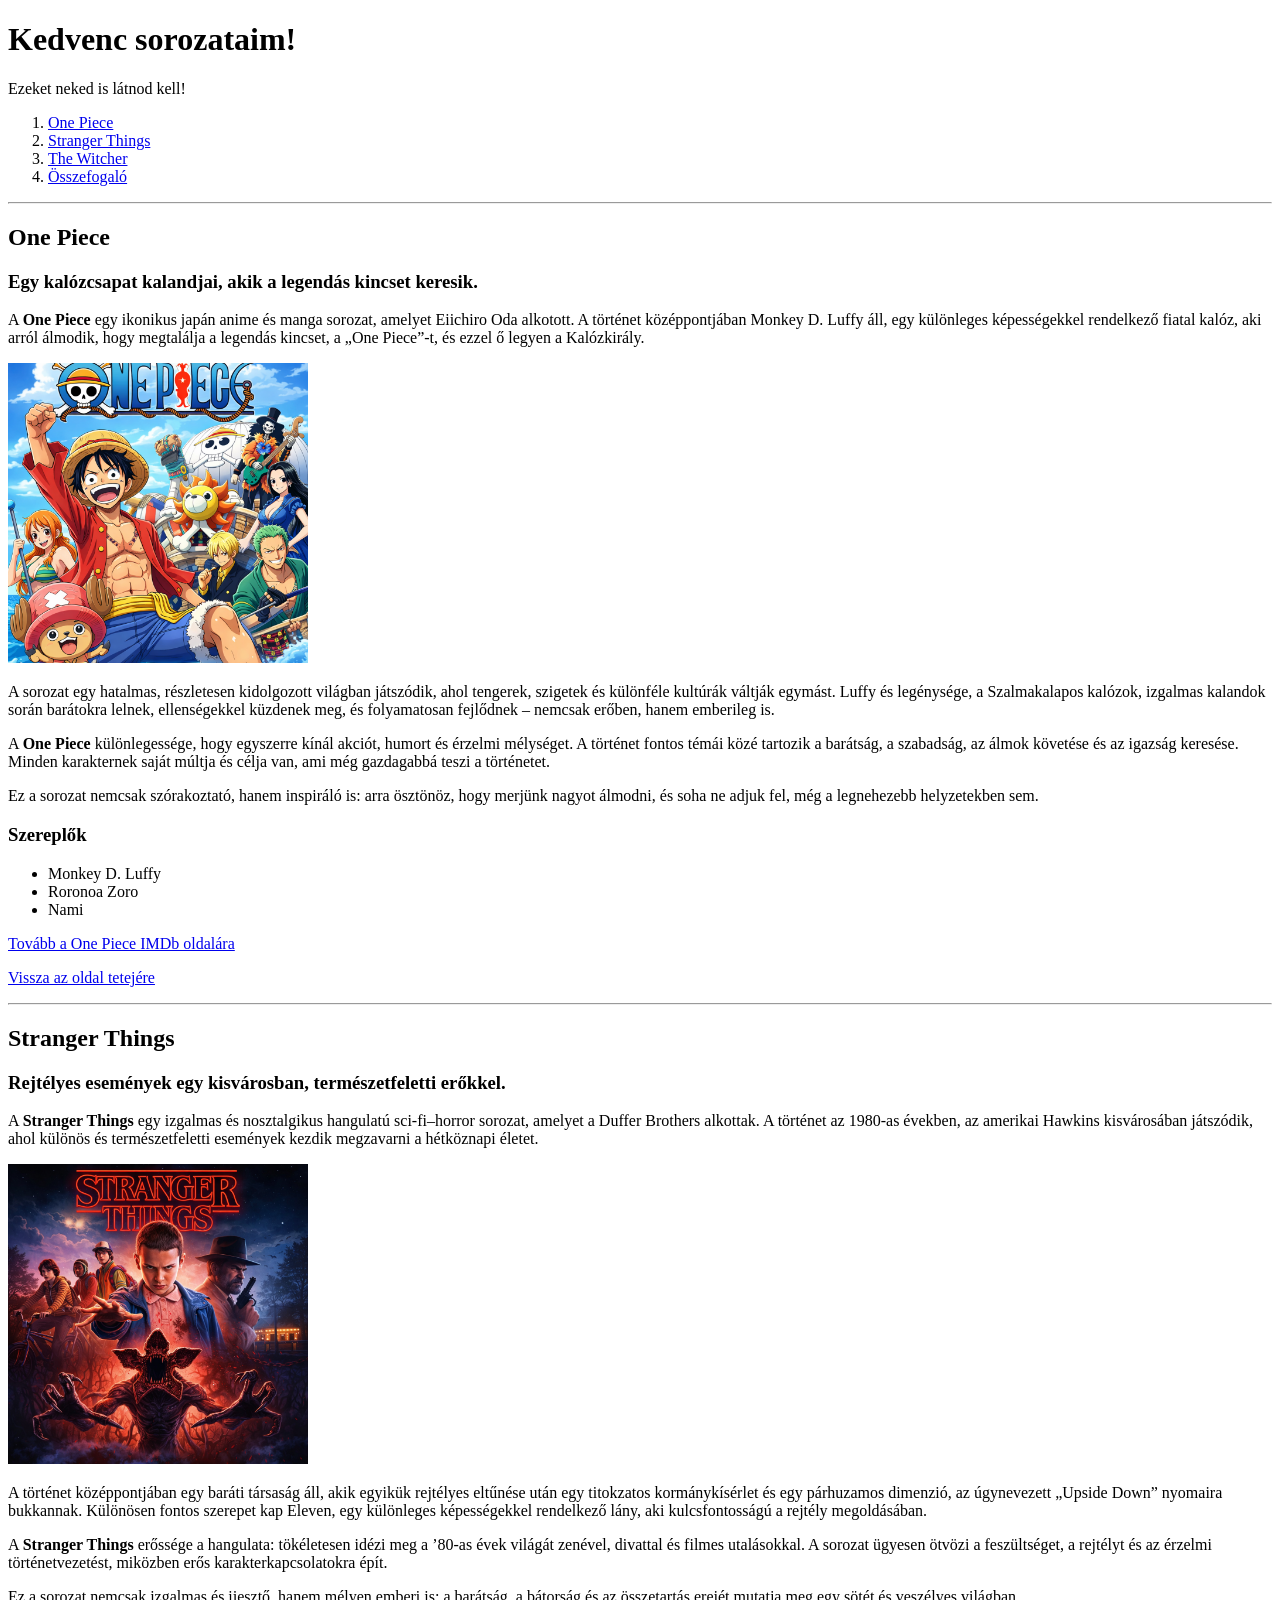
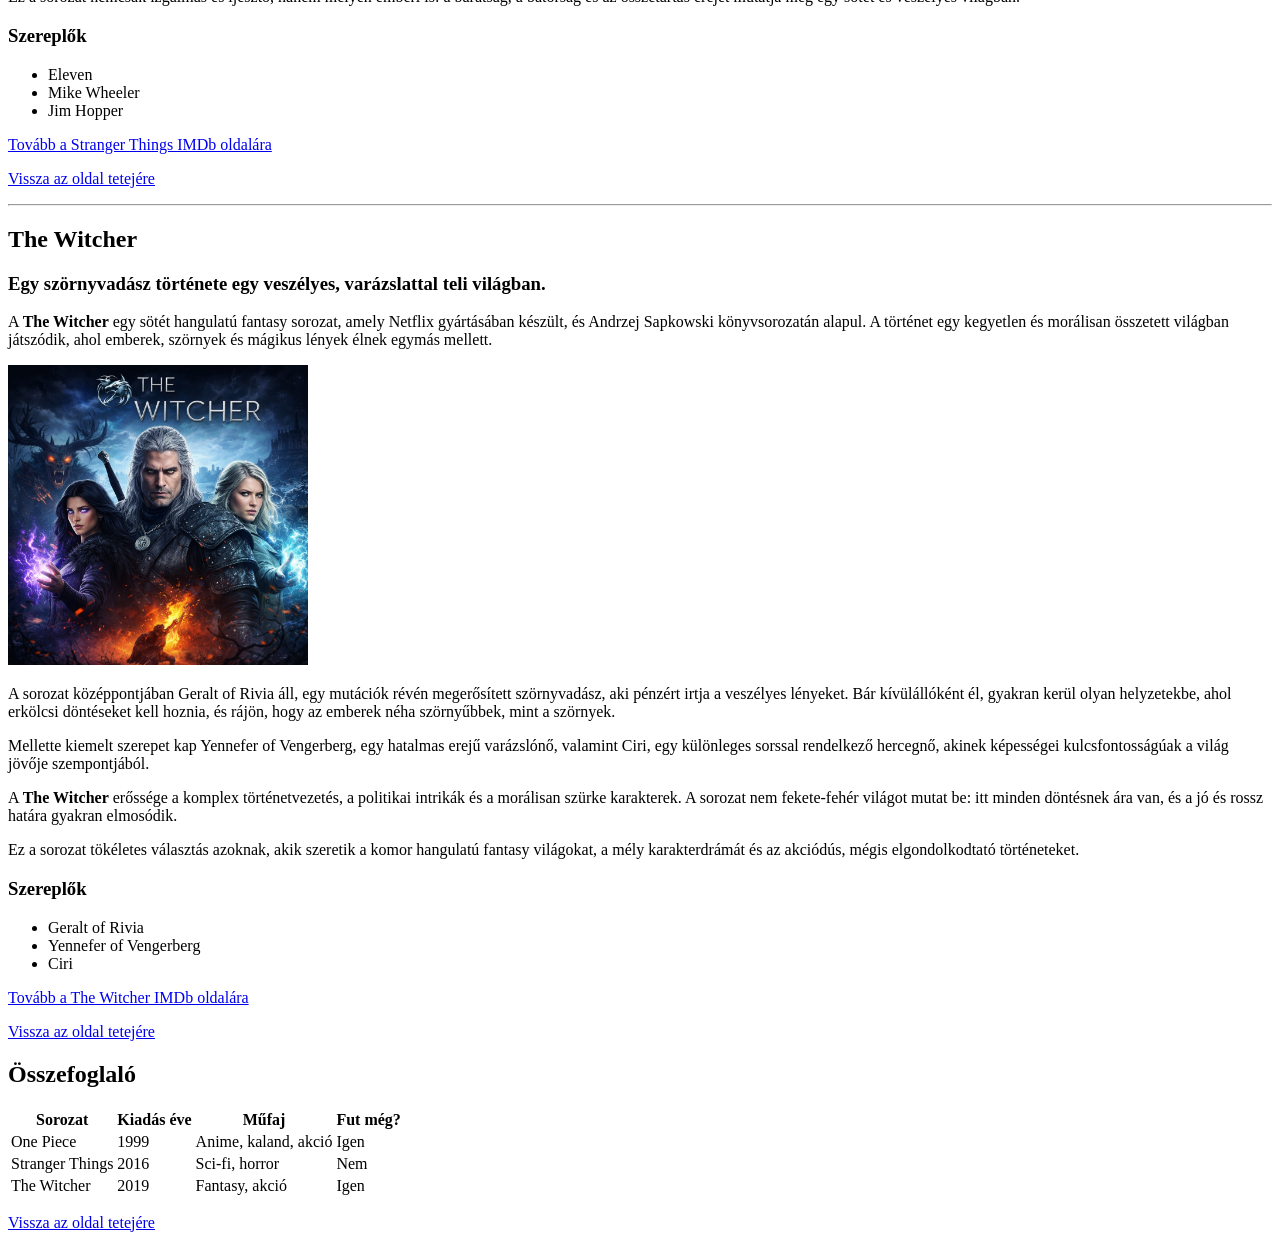
<file: index.html>
<!DOCTYPE html>
<!-- Kocsis Tamás-->
<html lang=hu>
<head>
	<meta charset=utf-8>
	<title>Szuper sorozatok!</title>
</head>
<body>
<h1 id="top">Kedvenc sorozataim!</h1>
<p>Ezeket neked is látnod kell!</p>

<ol>
	<li><a href="index.html#onePiece" target="_self"> One Piece </a></li>
	<li><a href="index.html#strangerThings" target="_self"> Stranger Things </a></li>	
	<li><a href="index.html#theWitcher" target="_self"> The Witcher </a></li>
	<li><a href="index.html#sum" target="_self"> Összefogaló </a></li>
</ol>
<hr>
<h2 id="onePiece">One Piece</h2>
<h3>Egy kalózcsapat kalandjai, akik a legendás kincset keresik.</h3>
<p>A <strong>One Piece</strong> egy ikonikus japán anime és manga sorozat, amelyet Eiichiro Oda alkotott. A történet középpontjában Monkey D. Luffy áll, egy különleges képességekkel rendelkező fiatal kalóz, aki arról álmodik, hogy megtalálja a legendás kincset, a „One Piece”-t, és ezzel ő legyen a Kalózkirály.
</p>
<img src="op.png" alt="One Piece szereplői" width="300" height="300">
<p>
A sorozat egy hatalmas, részletesen kidolgozott világban játszódik, ahol tengerek, szigetek és különféle kultúrák váltják egymást. Luffy és legénysége, a Szalmakalapos kalózok, izgalmas kalandok során barátokra lelnek, ellenségekkel küzdenek meg, és folyamatosan fejlődnek – nemcsak erőben, hanem emberileg is.
</p>
<p>
A <strong>One Piece</strong> különlegessége, hogy egyszerre kínál akciót, humort és érzelmi mélységet. A történet fontos témái közé tartozik a barátság, a szabadság, az álmok követése és az igazság keresése. Minden karakternek saját múltja és célja van, ami még gazdagabbá teszi a történetet.
</p>
<p>
Ez a sorozat nemcsak szórakoztató, hanem inspiráló is: arra ösztönöz, hogy merjünk nagyot álmodni, és soha ne adjuk fel, még a legnehezebb helyzetekben sem.
</p>
<h3>Szereplők</h3>
  <ul>
    <li>Monkey D. Luffy</li>
    <li>Roronoa Zoro</li>
    <li>Nami</li>
  </ul>
<p><a href="https://www.imdb.com/title/tt0388629/" target="_blank"> Tovább a One Piece IMDb oldalára </a></p>
<p><a href="index.html#top" target="_self"> Vissza az oldal tetejére </a></p>

<hr>

<h2 id="strangerThings">Stranger Things</h2>
<h3>Rejtélyes események egy kisvárosban, természetfeletti erőkkel.</h3>
<p>A <strong>Stranger Things</strong> egy izgalmas és nosztalgikus hangulatú sci-fi–horror sorozat, amelyet a Duffer Brothers alkottak. A történet az 1980-as években, az amerikai Hawkins kisvárosában játszódik, ahol különös és természetfeletti események kezdik megzavarni a hétköznapi életet.
</p>
<img src="st.png" alt="Stranger Things plakát" width="300" height="300">
<p>
A történet középpontjában egy baráti társaság áll, akik egyikük rejtélyes eltűnése után egy titokzatos kormánykísérlet és egy párhuzamos dimenzió, az úgynevezett „Upside Down” nyomaira bukkannak. Különösen fontos szerepet kap Eleven, egy különleges képességekkel rendelkező lány, aki kulcsfontosságú a rejtély megoldásában.
</p>
<p>
A <strong>Stranger Things</strong> erőssége a hangulata: tökéletesen idézi meg a ’80-as évek világát zenével, divattal és filmes utalásokkal. A sorozat ügyesen ötvözi a feszültséget, a rejtélyt és az érzelmi történetvezetést, miközben erős karakterkapcsolatokra épít.
</p>
<p>
Ez a sorozat nemcsak izgalmas és ijesztő, hanem mélyen emberi is: a barátság, a bátorság és az összetartás erejét mutatja meg egy sötét és veszélyes világban.</p>

  <h3>Szereplők</h3>
  <ul>
    <li>Eleven</li>
    <li>Mike Wheeler</li>
    <li>Jim Hopper</li>
  </ul>

<p><a href="https://www.imdb.com/title/tt4574334" target="_blank"> Tovább a Stranger Things IMDb oldalára </a></p>
<p><a href="index.html#top" target="_self"> Vissza az oldal tetejére </a></p>

<hr>

<h2 id="theWitcher">The Witcher</h2>
<h3>Egy szörnyvadász története egy veszélyes, varázslattal teli világban.</h3>
<p>A <strong>The Witcher</strong> egy sötét hangulatú fantasy sorozat, amely Netflix gyártásában készült, és Andrzej Sapkowski könyvsorozatán alapul. A történet egy kegyetlen és morálisan összetett világban játszódik, ahol emberek, szörnyek és mágikus lények élnek egymás mellett.
</p>
<img src="tw.png" alt="The Witcher szereplői" width="300" height="300">
<p>
A sorozat középpontjában Geralt of Rivia áll, egy mutációk révén megerősített szörnyvadász, aki pénzért irtja a veszélyes lényeket. Bár kívülállóként él, gyakran kerül olyan helyzetekbe, ahol erkölcsi döntéseket kell hoznia, és rájön, hogy az emberek néha szörnyűbbek, mint a szörnyek.
</p>
<p>
Mellette kiemelt szerepet kap Yennefer of Vengerberg, egy hatalmas erejű varázslónő, valamint Ciri, egy különleges sorssal rendelkező hercegnő, akinek képességei kulcsfontosságúak a világ jövője szempontjából.
</p>
<p>
A <strong>The Witcher</strong> erőssége a komplex történetvezetés, a politikai intrikák és a morálisan szürke karakterek. A sorozat nem fekete-fehér világot mutat be: itt minden döntésnek ára van, és a jó és rossz határa gyakran elmosódik.
</p>
<p>
Ez a sorozat tökéletes választás azoknak, akik szeretik a komor hangulatú fantasy világokat, a mély karakterdrámát és az akciódús, mégis elgondolkodtató történeteket.</p>
<h3>Szereplők</h3>
<ul>
    <li>Geralt of Rivia</li>
    <li>Yennefer of Vengerberg</li>
    <li>Ciri</li>
  </ul>

<p><a href="https://www.imdb.com/title/tt5180504/" target="_blank"> Tovább a The Witcher IMDb oldalára </a></p>
<p><a href="index.html#top" target="_self"> Vissza az oldal tetejére </a></p>

<h2 id="sum">Összefoglaló</h2>

   <table>
    <tr>
      <th>Sorozat</th>
      <th>Kiadás éve</th>
      <th>Műfaj</th>
      <th>Fut még?</th>
    </tr>

    <tr>
      <td>One Piece</td>
      <td>1999</td>
      <td>Anime, kaland, akció</td>
      <td>Igen</td>
    </tr>

    <tr>
      <td>Stranger Things</td>
      <td>2016</td>
      <td>Sci-fi, horror</td>
      <td>Nem</td>
    </tr>

    <tr>
      <td>The Witcher</td>
      <td>2019</td>
      <td>Fantasy, akció</td>
      <td>Igen</td>
    </tr>

  </table>
<p><a href="index.html#top" target="_self"> Vissza az oldal tetejére </a></p>
</body>
</html>
</file>
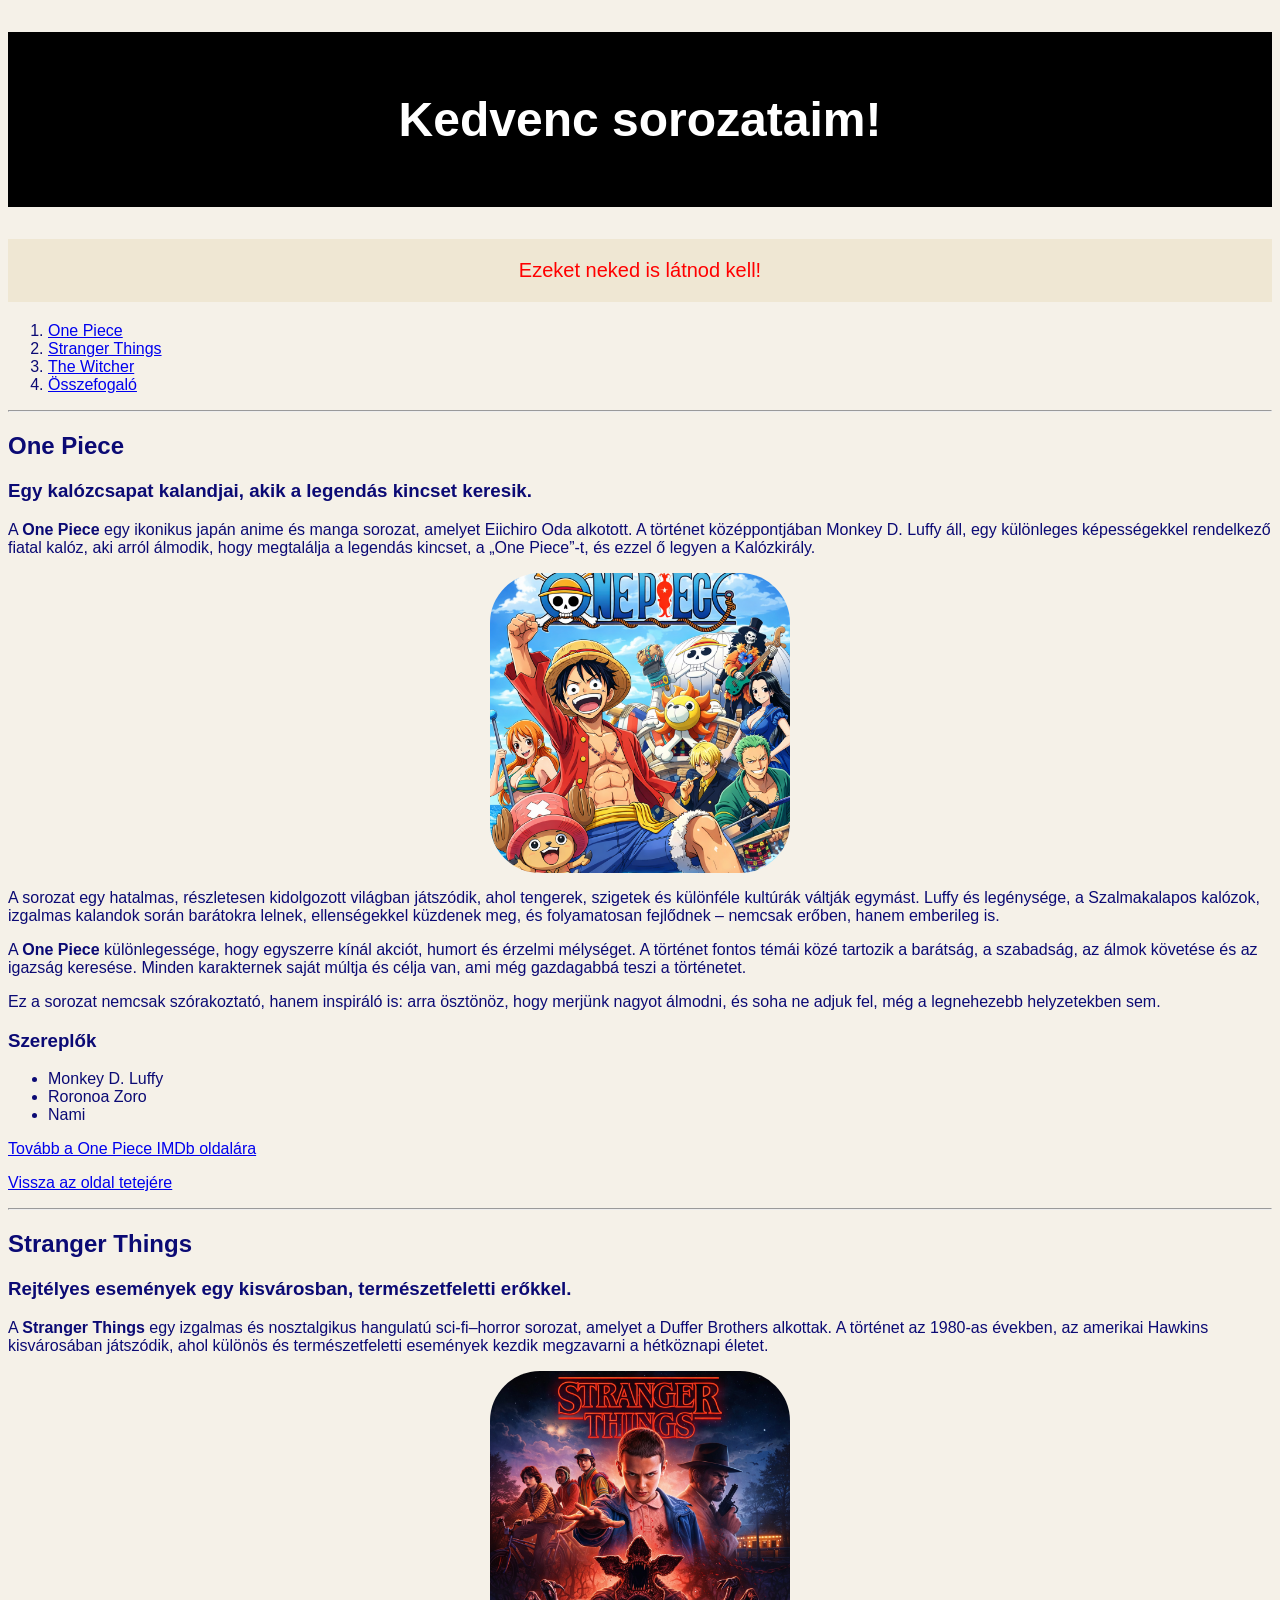
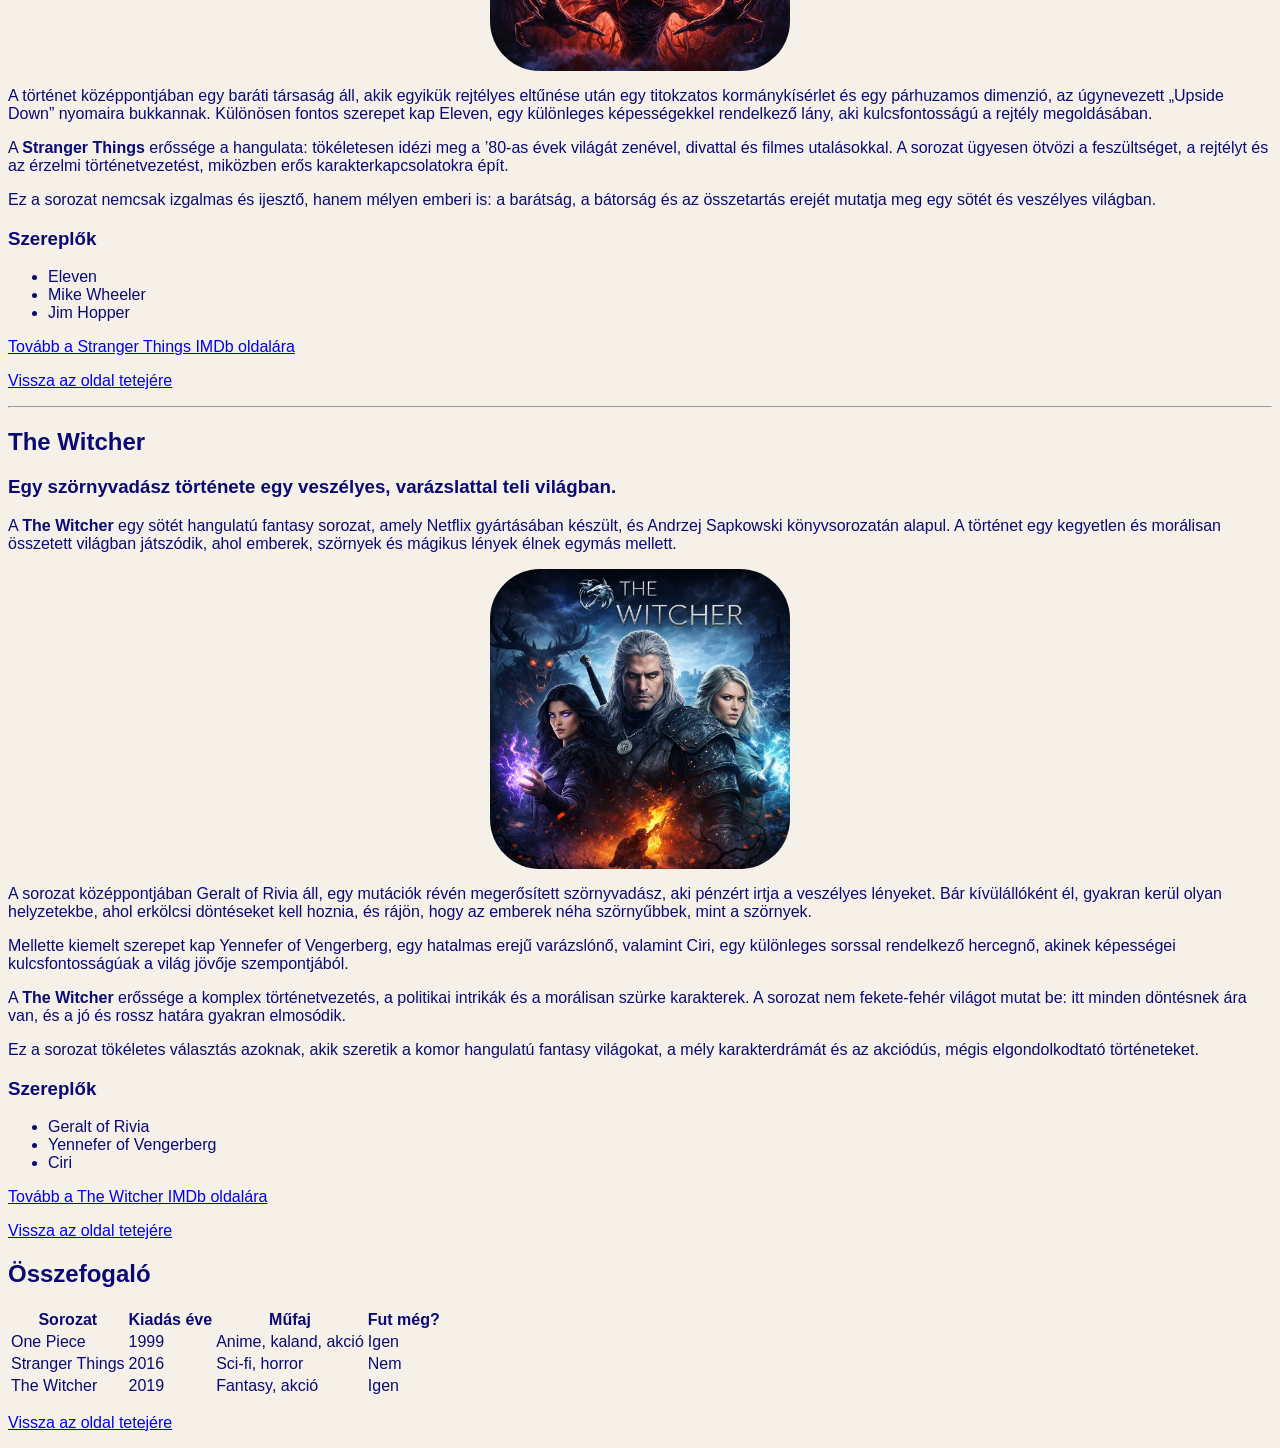
<file: 03/index.html>
<!DOCTYPE html>
<!-- Kocsis Tamás-->
<html lang=hu>
<head>
	<meta charset=utf-8>
	<title>Szuper sorozatok!</title>
	<link rel="stylesheet" href="style.css">
</head>
<body>
<h1 id="top">Kedvenc sorozataim!</h1>
<p class="intro">Ezeket neked is látnod kell!</p>

<ol class="menu">
	<li><a href="index.html#onePiece" target="_self"> One Piece </a></li>
	<li><a href="index.html#strangerThings" target="_self"> Stranger Things </a></li>	
	<li><a href="index.html#theWitcher" target="_self"> The Witcher </a></li>
	<li><a href="index.html#sum" target="_self"> Összefogaló </a></li>
</ol>
<hr>
<h2 id="onePiece">One Piece</h2>
<h3>Egy kalózcsapat kalandjai, akik a legendás kincset keresik.</h3>
<p>A <strong>One Piece</strong> egy ikonikus japán anime és manga sorozat, amelyet Eiichiro Oda alkotott. A történet középpontjában Monkey D. Luffy áll, egy különleges képességekkel rendelkező fiatal kalóz, aki arról álmodik, hogy megtalálja a legendás kincset, a „One Piece”-t, és ezzel ő legyen a Kalózkirály.
</p>
<img src="op.png" alt="One Piece szereplői" width="300" height="300">
<p>
A sorozat egy hatalmas, részletesen kidolgozott világban játszódik, ahol tengerek, szigetek és különféle kultúrák váltják egymást. Luffy és legénysége, a Szalmakalapos kalózok, izgalmas kalandok során barátokra lelnek, ellenségekkel küzdenek meg, és folyamatosan fejlődnek – nemcsak erőben, hanem emberileg is.
</p>
<p>
A <strong>One Piece</strong> különlegessége, hogy egyszerre kínál akciót, humort és érzelmi mélységet. A történet fontos témái közé tartozik a barátság, a szabadság, az álmok követése és az igazság keresése. Minden karakternek saját múltja és célja van, ami még gazdagabbá teszi a történetet.
</p>
<p>
Ez a sorozat nemcsak szórakoztató, hanem inspiráló is: arra ösztönöz, hogy merjünk nagyot álmodni, és soha ne adjuk fel, még a legnehezebb helyzetekben sem.
</p>
<h3>Szereplők</h3>
  <ul>
    <li>Monkey D. Luffy</li>
    <li>Roronoa Zoro</li>
    <li>Nami</li>
  </ul>
<p><a href="https://www.imdb.com/title/tt0388629/" target="_blank"> Tovább a One Piece IMDb oldalára </a></p>
<p><a href="index.html#top" target="_self"> Vissza az oldal tetejére </a></p>

<hr>

<h2 id="strangerThings">Stranger Things</h2>
<h3>Rejtélyes események egy kisvárosban, természetfeletti erőkkel.</h3>
<p>A <strong>Stranger Things</strong> egy izgalmas és nosztalgikus hangulatú sci-fi–horror sorozat, amelyet a Duffer Brothers alkottak. A történet az 1980-as években, az amerikai Hawkins kisvárosában játszódik, ahol különös és természetfeletti események kezdik megzavarni a hétköznapi életet.
</p>
<img src="st.png" alt="Stranger Things plakát" width="300" height="300">
<p>
A történet középpontjában egy baráti társaság áll, akik egyikük rejtélyes eltűnése után egy titokzatos kormánykísérlet és egy párhuzamos dimenzió, az úgynevezett „Upside Down” nyomaira bukkannak. Különösen fontos szerepet kap Eleven, egy különleges képességekkel rendelkező lány, aki kulcsfontosságú a rejtély megoldásában.
</p>
<p>
A <strong>Stranger Things</strong> erőssége a hangulata: tökéletesen idézi meg a ’80-as évek világát zenével, divattal és filmes utalásokkal. A sorozat ügyesen ötvözi a feszültséget, a rejtélyt és az érzelmi történetvezetést, miközben erős karakterkapcsolatokra épít.
</p>
<p>
Ez a sorozat nemcsak izgalmas és ijesztő, hanem mélyen emberi is: a barátság, a bátorság és az összetartás erejét mutatja meg egy sötét és veszélyes világban.</p>

  <h3>Szereplők</h3>
  <ul>
    <li>Eleven</li>
    <li>Mike Wheeler</li>
    <li>Jim Hopper</li>
  </ul>

<p><a href="https://www.imdb.com/title/tt4574334" target="_blank"> Tovább a Stranger Things IMDb oldalára </a></p>
<p><a href="index.html#top" target="_self"> Vissza az oldal tetejére </a></p>

<hr>

<h2 id="theWitcher">The Witcher</h2>
<h3>Egy szörnyvadász története egy veszélyes, varázslattal teli világban.</h3>
<p>A <strong>The Witcher</strong> egy sötét hangulatú fantasy sorozat, amely Netflix gyártásában készült, és Andrzej Sapkowski könyvsorozatán alapul. A történet egy kegyetlen és morálisan összetett világban játszódik, ahol emberek, szörnyek és mágikus lények élnek egymás mellett.
</p>
<img src="tw.png" alt="The Witcher szereplői" width="300" height="300">
<p>
A sorozat középpontjában Geralt of Rivia áll, egy mutációk révén megerősített szörnyvadász, aki pénzért irtja a veszélyes lényeket. Bár kívülállóként él, gyakran kerül olyan helyzetekbe, ahol erkölcsi döntéseket kell hoznia, és rájön, hogy az emberek néha szörnyűbbek, mint a szörnyek.
</p>
<p>
Mellette kiemelt szerepet kap Yennefer of Vengerberg, egy hatalmas erejű varázslónő, valamint Ciri, egy különleges sorssal rendelkező hercegnő, akinek képességei kulcsfontosságúak a világ jövője szempontjából.
</p>
<p>
A <strong>The Witcher</strong> erőssége a komplex történetvezetés, a politikai intrikák és a morálisan szürke karakterek. A sorozat nem fekete-fehér világot mutat be: itt minden döntésnek ára van, és a jó és rossz határa gyakran elmosódik.
</p>
<p>
Ez a sorozat tökéletes választás azoknak, akik szeretik a komor hangulatú fantasy világokat, a mély karakterdrámát és az akciódús, mégis elgondolkodtató történeteket.</p>
<h3>Szereplők</h3>
<ul>
    <li>Geralt of Rivia</li>
    <li>Yennefer of Vengerberg</li>
    <li>Ciri</li>
  </ul>

<p><a href="https://www.imdb.com/title/tt5180504/" target="_blank"> Tovább a The Witcher IMDb oldalára </a></p>
<p><a href="index.html#top" target="_self"> Vissza az oldal tetejére </a></p>

<h2 id="sum">Összefogaló</h2>

   <table>
    <tr>
      <th>Sorozat</th>
      <th>Kiadás éve</th>
      <th>Műfaj</th>
      <th>Fut még?</th>
    </tr>

    <tr>
      <td>One Piece</td>
      <td>1999</td>
      <td>Anime, kaland, akció</td>
      <td>Igen</td>
    </tr>

    <tr>
      <td>Stranger Things</td>
      <td>2016</td>
      <td>Sci-fi, horror</td>
      <td>Nem</td>
    </tr>

    <tr>
      <td>The Witcher</td>
      <td>2019</td>
      <td>Fantasy, akció</td>
      <td>Igen</td>
    </tr>

  </table>
<p><a href="index.html#top" target="_self"> Vissza az oldal tetejére </a></p>
</body>
</html>
</file>
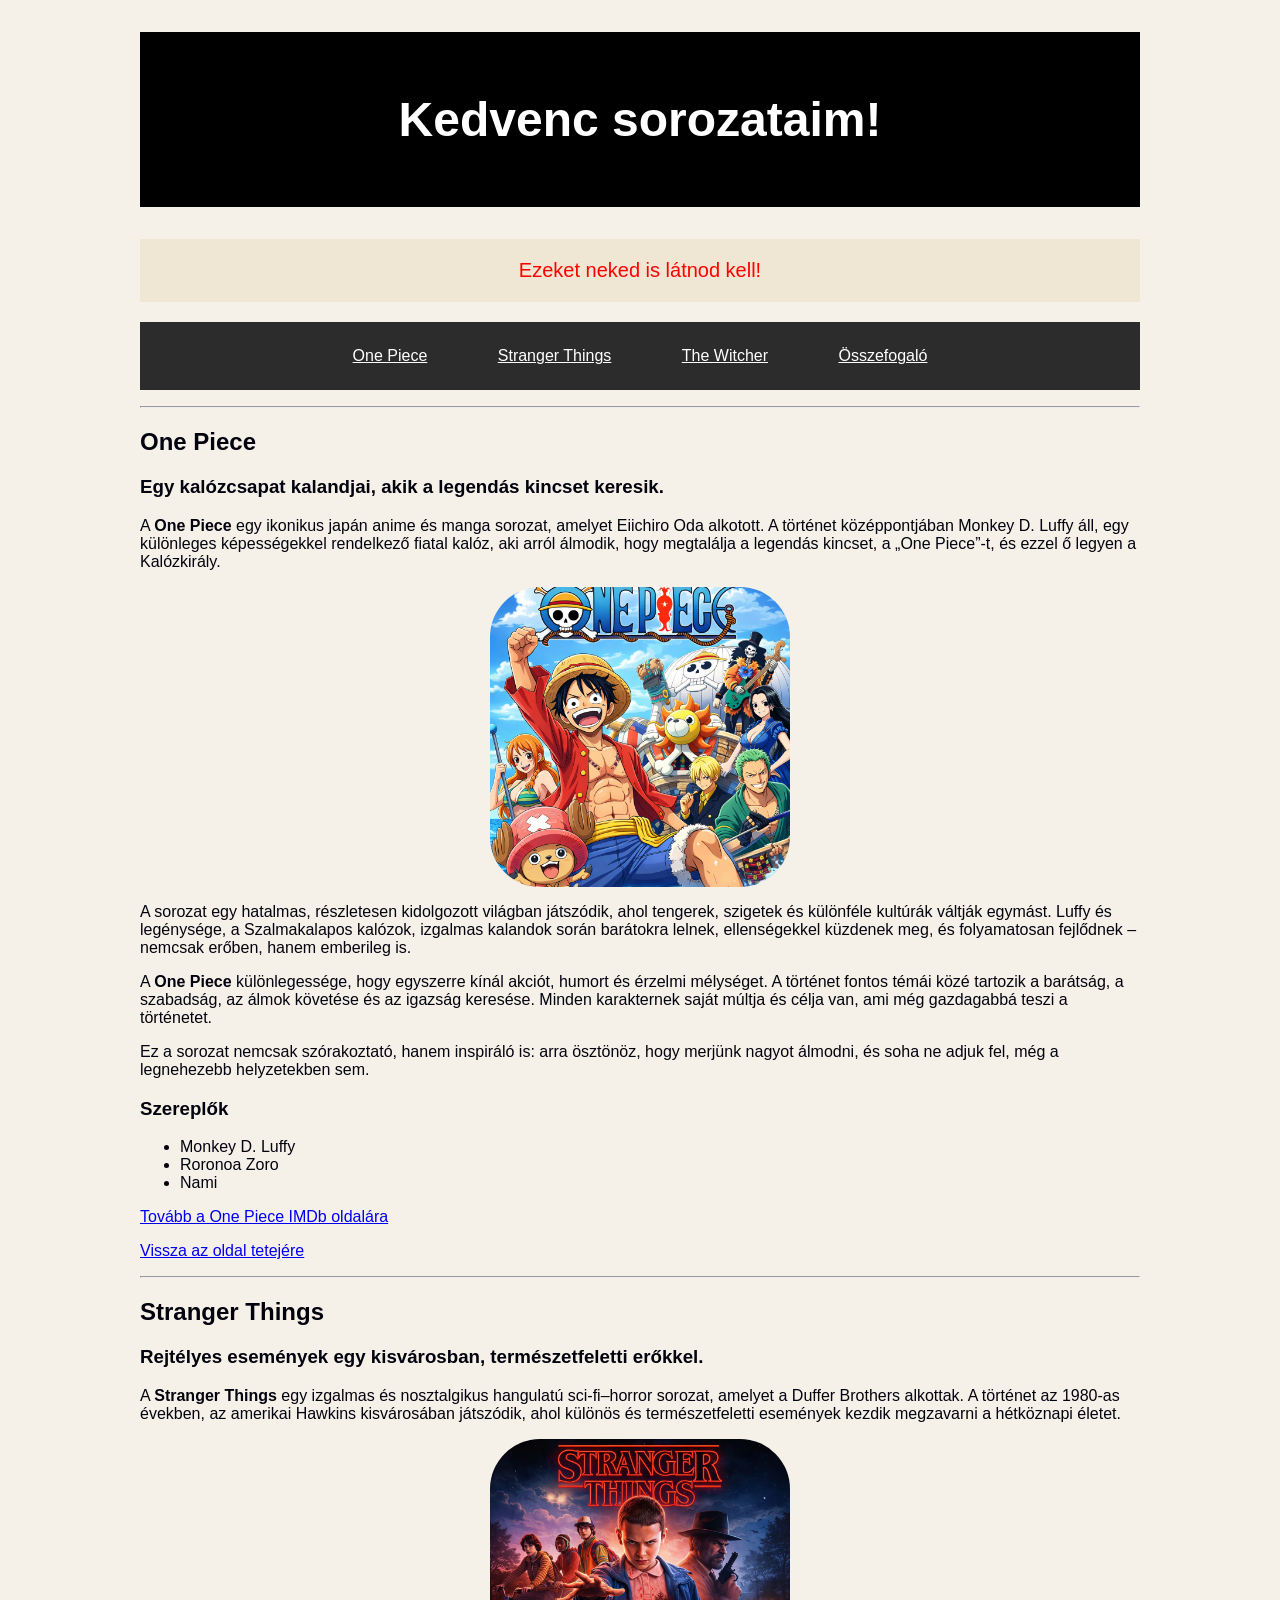
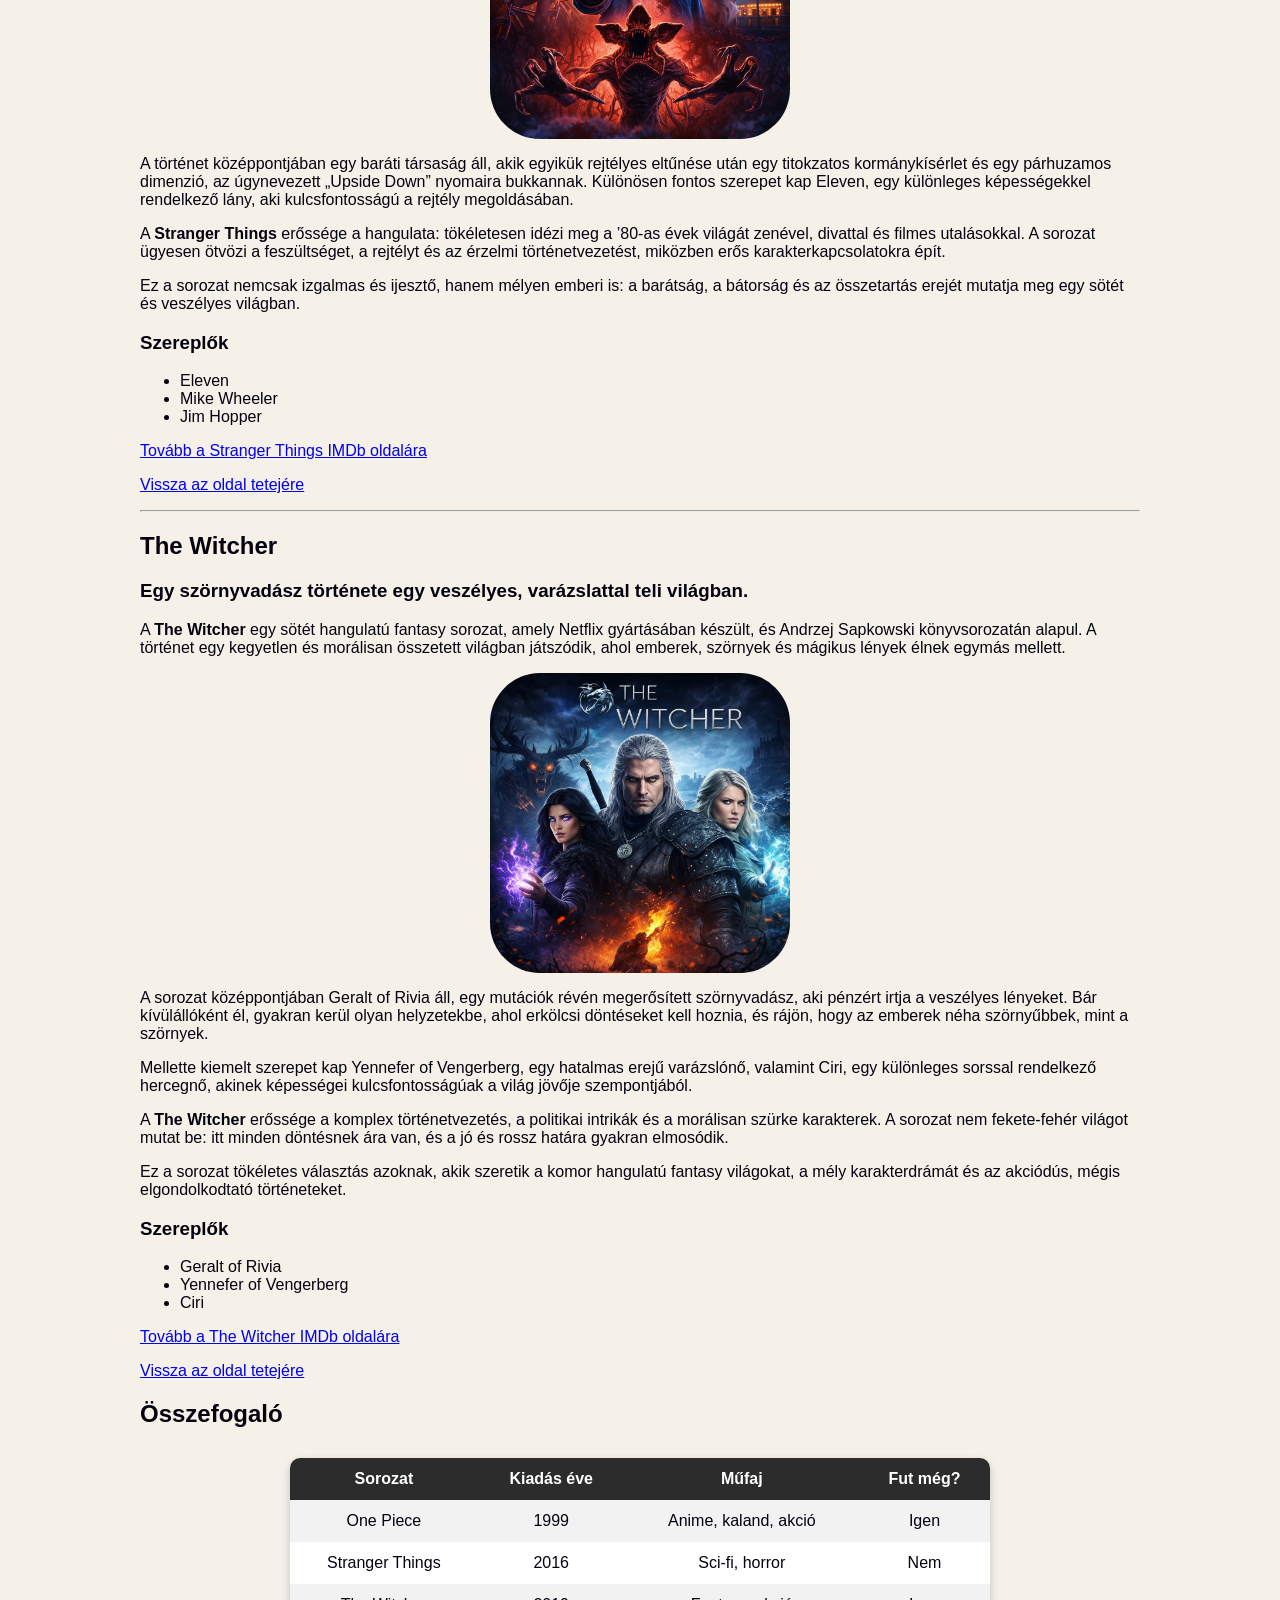
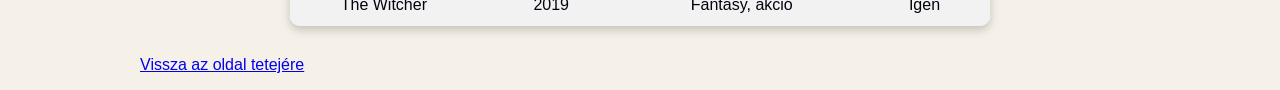
<file: 04/index.html>
<!DOCTYPE html>
<!-- Kocsis Tamás-->
<html lang=hu>
<head>
	<meta charset=utf-8>
	<title>Szuper sorozatok!</title>
	<link rel="stylesheet" href="style.css">
</head>
<body>
<h1 id="top">Kedvenc sorozataim!</h1>
<p class="intro">Ezeket neked is látnod kell!</p>
<ol class="menu">
	<li><a href="index.html#onePiece" target="_self"> One Piece </a></li>
	<li><a href="index.html#strangerThings" target="_self"> Stranger Things </a></li>	
	<li><a href="index.html#theWitcher" target="_self"> The Witcher </a></li>
	<li><a href="index.html#sum" target="_self"> Összefogaló </a></li>
</ol>
<hr>
<h2 id="onePiece">One Piece</h2>
<h3>Egy kalózcsapat kalandjai, akik a legendás kincset keresik.</h3>
<p>A <strong>One Piece</strong> egy ikonikus japán anime és manga sorozat, amelyet Eiichiro Oda alkotott. A történet középpontjában Monkey D. Luffy áll, egy különleges képességekkel rendelkező fiatal kalóz, aki arról álmodik, hogy megtalálja a legendás kincset, a „One Piece”-t, és ezzel ő legyen a Kalózkirály.
</p>
<img src="op.png" alt="One Piece szereplői" width="300" height="300">
<p>
A sorozat egy hatalmas, részletesen kidolgozott világban játszódik, ahol tengerek, szigetek és különféle kultúrák váltják egymást. Luffy és legénysége, a Szalmakalapos kalózok, izgalmas kalandok során barátokra lelnek, ellenségekkel küzdenek meg, és folyamatosan fejlődnek – nemcsak erőben, hanem emberileg is.
</p>
<p>
A <strong>One Piece</strong> különlegessége, hogy egyszerre kínál akciót, humort és érzelmi mélységet. A történet fontos témái közé tartozik a barátság, a szabadság, az álmok követése és az igazság keresése. Minden karakternek saját múltja és célja van, ami még gazdagabbá teszi a történetet.
</p>
<p>
Ez a sorozat nemcsak szórakoztató, hanem inspiráló is: arra ösztönöz, hogy merjünk nagyot álmodni, és soha ne adjuk fel, még a legnehezebb helyzetekben sem.
</p>
<h3>Szereplők</h3>
  <ul>
    <li>Monkey D. Luffy</li>
    <li>Roronoa Zoro</li>
    <li>Nami</li>
  </ul>
<p><a href="https://www.imdb.com/title/tt0388629/" target="_blank"> Tovább a One Piece IMDb oldalára </a></p>
<p><a href="index.html#top" target="_self"> Vissza az oldal tetejére </a></p>

<hr>

<h2 id="strangerThings">Stranger Things</h2>
<h3>Rejtélyes események egy kisvárosban, természetfeletti erőkkel.</h3>
<p>A <strong>Stranger Things</strong> egy izgalmas és nosztalgikus hangulatú sci-fi–horror sorozat, amelyet a Duffer Brothers alkottak. A történet az 1980-as években, az amerikai Hawkins kisvárosában játszódik, ahol különös és természetfeletti események kezdik megzavarni a hétköznapi életet.
</p>
<img src="st.png" alt="Stranger Things plakát" width="300" height="300">
<p>
A történet középpontjában egy baráti társaság áll, akik egyikük rejtélyes eltűnése után egy titokzatos kormánykísérlet és egy párhuzamos dimenzió, az úgynevezett „Upside Down” nyomaira bukkannak. Különösen fontos szerepet kap Eleven, egy különleges képességekkel rendelkező lány, aki kulcsfontosságú a rejtély megoldásában.
</p>
<p>
A <strong>Stranger Things</strong> erőssége a hangulata: tökéletesen idézi meg a ’80-as évek világát zenével, divattal és filmes utalásokkal. A sorozat ügyesen ötvözi a feszültséget, a rejtélyt és az érzelmi történetvezetést, miközben erős karakterkapcsolatokra épít.
</p>
<p>
Ez a sorozat nemcsak izgalmas és ijesztő, hanem mélyen emberi is: a barátság, a bátorság és az összetartás erejét mutatja meg egy sötét és veszélyes világban.</p>

  <h3>Szereplők</h3>
  <ul>
    <li>Eleven</li>
    <li>Mike Wheeler</li>
    <li>Jim Hopper</li>
  </ul>

<p><a href="https://www.imdb.com/title/tt4574334" target="_blank"> Tovább a Stranger Things IMDb oldalára </a></p>
<p><a href="index.html#top" target="_self"> Vissza az oldal tetejére </a></p>

<hr>

<h2 id="theWitcher">The Witcher</h2>
<h3>Egy szörnyvadász története egy veszélyes, varázslattal teli világban.</h3>
<p>A <strong>The Witcher</strong> egy sötét hangulatú fantasy sorozat, amely Netflix gyártásában készült, és Andrzej Sapkowski könyvsorozatán alapul. A történet egy kegyetlen és morálisan összetett világban játszódik, ahol emberek, szörnyek és mágikus lények élnek egymás mellett.
</p>
<img src="tw.png" alt="The Witcher szereplői" width="300" height="300">
<p>
A sorozat középpontjában Geralt of Rivia áll, egy mutációk révén megerősített szörnyvadász, aki pénzért irtja a veszélyes lényeket. Bár kívülállóként él, gyakran kerül olyan helyzetekbe, ahol erkölcsi döntéseket kell hoznia, és rájön, hogy az emberek néha szörnyűbbek, mint a szörnyek.
</p>
<p>
Mellette kiemelt szerepet kap Yennefer of Vengerberg, egy hatalmas erejű varázslónő, valamint Ciri, egy különleges sorssal rendelkező hercegnő, akinek képességei kulcsfontosságúak a világ jövője szempontjából.
</p>
<p>
A <strong>The Witcher</strong> erőssége a komplex történetvezetés, a politikai intrikák és a morálisan szürke karakterek. A sorozat nem fekete-fehér világot mutat be: itt minden döntésnek ára van, és a jó és rossz határa gyakran elmosódik.
</p>
<p>
Ez a sorozat tökéletes választás azoknak, akik szeretik a komor hangulatú fantasy világokat, a mély karakterdrámát és az akciódús, mégis elgondolkodtató történeteket.</p>
<h3>Szereplők</h3>
<ul>
    <li>Geralt of Rivia</li>
    <li>Yennefer of Vengerberg</li>
    <li>Ciri</li>
  </ul>

<p><a href="https://www.imdb.com/title/tt5180504/" target="_blank"> Tovább a The Witcher IMDb oldalára </a></p>
<p><a href="index.html#top" target="_self"> Vissza az oldal tetejére </a></p>

<h2 id="sum">Összefogaló</h2>

   <table>
    <tr>
      <th>Sorozat</th>
      <th>Kiadás éve</th>
      <th>Műfaj</th>
      <th>Fut még?</th>
    </tr>

    <tr>
      <td>One Piece</td>
      <td>1999</td>
      <td>Anime, kaland, akció</td>
      <td>Igen</td>
    </tr>

    <tr>
      <td>Stranger Things</td>
      <td>2016</td>
      <td>Sci-fi, horror</td>
      <td>Nem</td>
    </tr>

    <tr>
      <td>The Witcher</td>
      <td>2019</td>
      <td>Fantasy, akció</td>
      <td>Igen</td>
    </tr>

  </table>
<p><a href="index.html#top" target="_self"> Vissza az oldal tetejére </a></p>
</body>
</html>
</file>
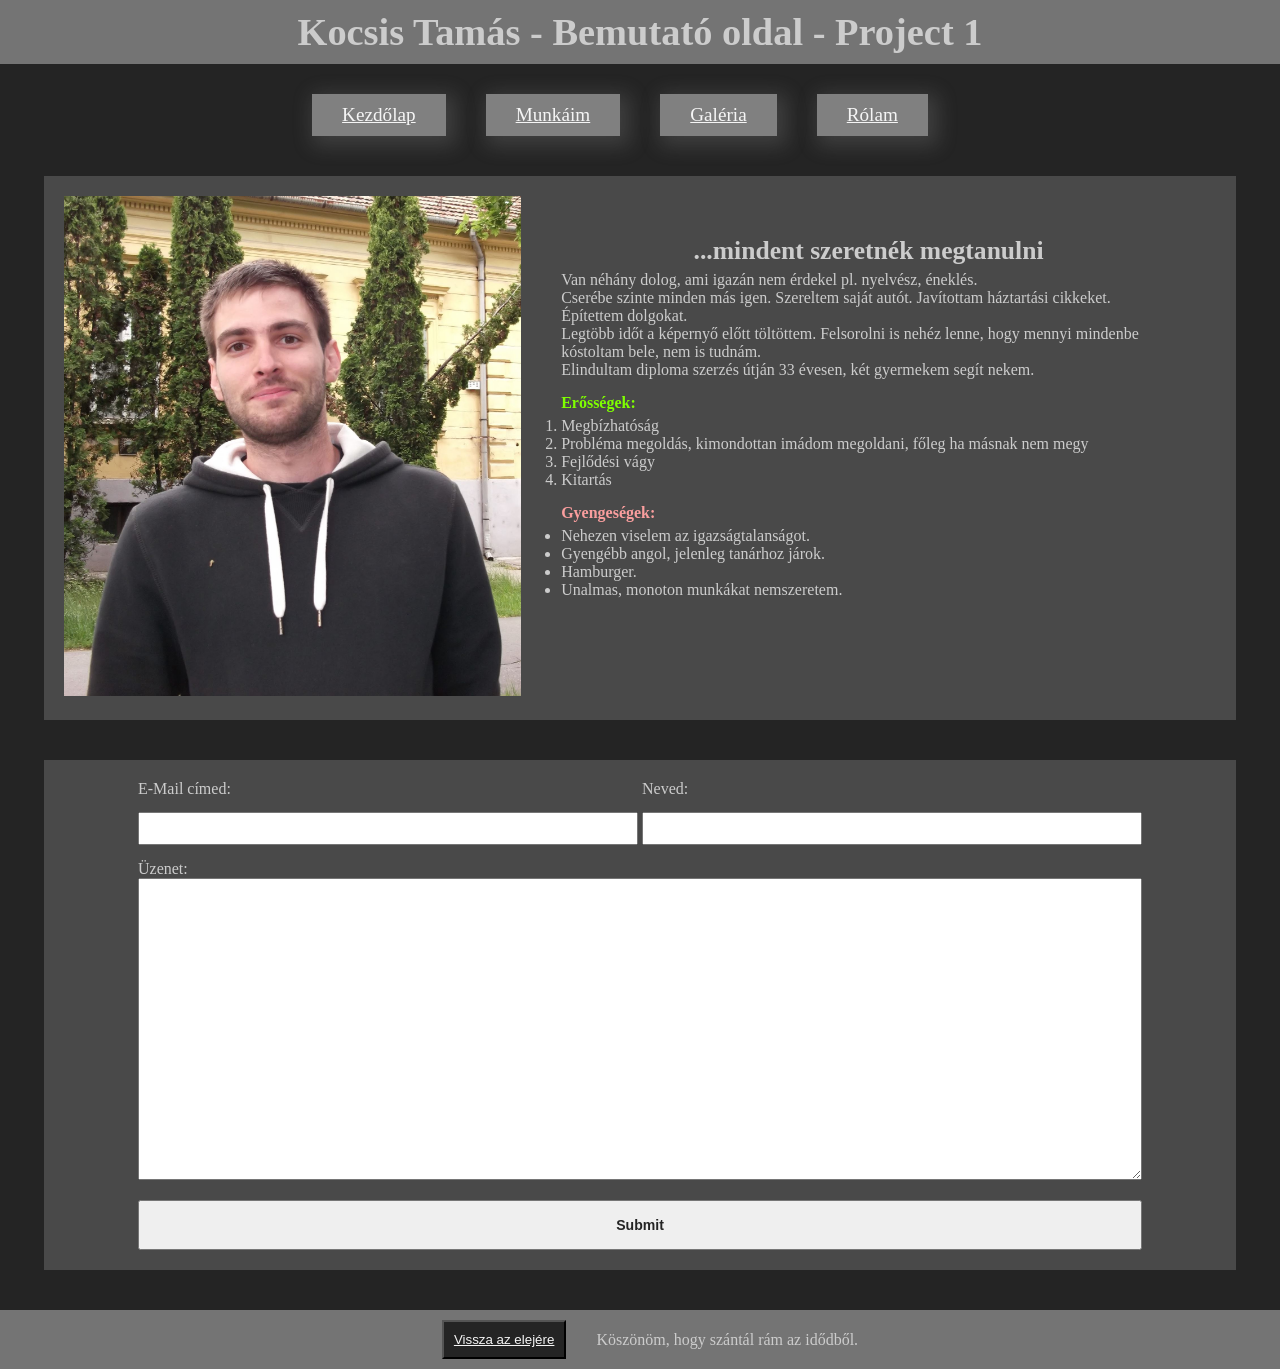
<file: About.html>
<!DOCTYPE html>
<html lang="hu">

<head>
    <meta charset="UTF-8">
    <meta name="viewport" content="width=device-width, initial-scale=1.0">
    <title>Kocsis Tamás 1. Project | Üzemeltetés | Fejlesztés</title>
    <link rel="stylesheet" href="/assets/css/style.css">
</head>

<body>
    <div id="hack"></div>
    <header id="header">
        <h1>Kocsis Tamás - Bemutató oldal - Project 1</h1>
    </header>

    <nav id="mainMenu">
        <section class="menu">
            <div class="menu-item"><a href="/index.html">Kezdőlap</a></div>
            <div class="menu-item"><a href="/works.html">Munkáim</a></div>
            <div class="menu-item"><a href="/Gallery.html">Galéria</a></div>
            <div class="menu-item"><a href="/About.html">Rólam</a></div>
        </section>
    </nav>

    <!-- main -->

    <main class="main-1">
        <section class="section-about">
            <div>
                <img class="img-me" src="/images/me2012.JPG" alt="">
            </div>
            <div class="padding40">
                <h2>...mindent szeretnék megtanulni</h2>
                <p class="about"> Van néhány dolog, ami igazán nem érdekel pl. nyelvész, éneklés.</p>
                <p class="about"> Cserébe szinte minden más igen. Szereltem saját autót. Javítottam háztartási cikkeket.
                    Építettem dolgokat.</p>

                <p class="about"> Legtöbb időt a képernyő előtt töltöttem. Felsorolni is nehéz lenne, hogy mennyi
                    mindenbe kóstoltam bele, nem is tudnám.</p>

                <p class="about"> Elindultam diploma szerzés útján 33 évesen, két gyermekem segít nekem. </p>

                <p class="about strong green"> Erősségek:</p>
                <ol>
                    <li>Megbízhatóság</li>
                    <li>Probléma megoldás, kimondottan imádom megoldani, főleg ha másnak nem megy</li>
                    <li>Fejlődési vágy</li>
                    <li>Kitartás</li>
                </ol>


                <p class="about strong red">Gyengeségek:</p>
                <ol class="d">
                    <li>Nehezen viselem az igazságtalanságot.</li>
                    <li>Gyengébb angol, jelenleg tanárhoz járok.</li>
                    <li>Hamburger.</li>
                    <li>Unalmas, monoton munkákat nemszeretem.</li>
                </ol>
            </div>
        </section>

        <section class="section-email">
            <div class="work-wrap">
            <form action="mailto:ktomi87@gmail.com" method=”POST” enctype=”multipart/form-data” name="Project1">
                <div class="mail-wrap">
                    <label for="email">E-Mail címed:</label>
                    <input type="email" id="email" name="email" required>
                </div>
                <div class="mail-wrap">
                    <label for="nev">Neved:</label>
                    <input type="input" id="nev" name="nev" minlength="5" required>
                </div>
                <div class="mail-area">
                    <label for="uzi">Üzenet:</label>
                    <textarea id="uzi" name="uzi"  rows="20" minlength="20" required></textarea>
                </div>
                <input type="submit" class="mail-button">
            </form>
        </div>
        </section>

    </main>

    <!-- footer -->

    <footer>
        <div class="footer-div">
            <button> <a href="#hack">Vissza az elejére</a> </button>
            <p>Köszönöm, hogy szántál rám az idődből.</p>
        </div>
    </footer>
</body>

</html>
</file>
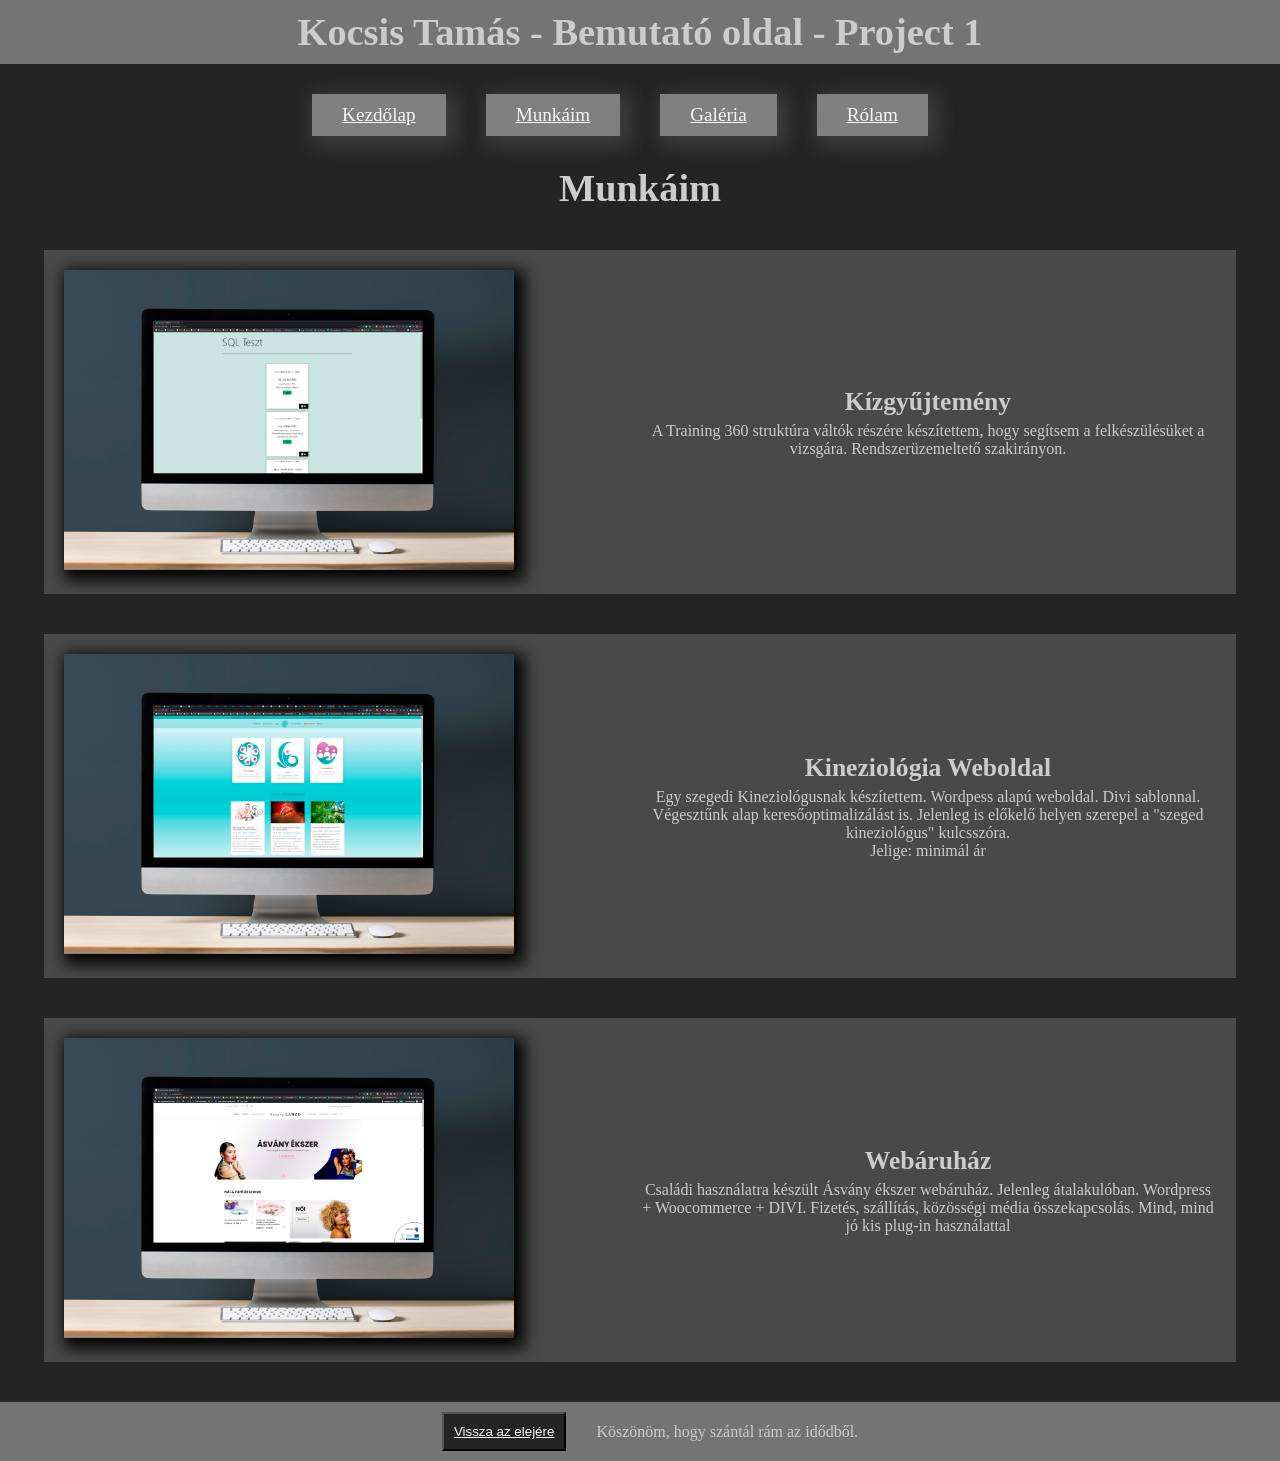
<file: works.html>
<!DOCTYPE html>
<html lang="hu">

<head>
    <meta charset="UTF-8">
    <meta name="viewport" content="width=device-width, initial-scale=1.0">
    <title>Kocsis Tamás 1. Project | Üzemeltetés | Fejlesztés</title>
    <link rel="stylesheet" href="/assets/css/style.css">
</head>

<body>
    <div id="hack"></div>
    <header id="header">
        <h1>Kocsis Tamás - Bemutató oldal - Project 1</h1>
    </header>

    <nav id="mainMenu">
        <section class="menu">
            <div class="menu-item"><a href="/index.html">Kezdőlap</a></div>
            <div class="menu-item"><a href="/works.html">Munkáim</a></div>
            <div class="menu-item"><a href="/Gallery.html">Galéria</a></div>
            <div class="menu-item"><a href="/About.html">Rólam</a></div>
        </section>
    </nav>

    <!-- main -->

    <main class="main-1">

        <section class="section-works-top">
            <h1>Munkáim</h1>
        </section>

        <section class="section-work">
            <div class="work-wrap">
                <div class="work-wrap-1">
                    <img class="img-work" src="/images/work1.jpg" alt="">
                </div>
                <div class="work-wrap-2">
                    <h2>Kízgyűjtemény</h2>
                    <p>A Training 360 struktúra váltók részére készítettem, hogy segítsem a felkészülésüket a vizsgára.
                        Rendszerüzemeltető szakirányon.</p>
                </div>
            </div>
        </section>

        <section class="section-work">
            <div class="work-wrap">
                <div class="work-wrap-1">
                    <img class="img-work" src="/images/work2.jpg" alt="">
                </div>
                <div class="work-wrap-2">
                    <h2>Kineziológia Weboldal</h2>
                    <p>Egy szegedi Kineziológusnak készítettem. Wordpess 
                        alapú weboldal. Divi sablonnal. Végesztűnk alap keresőoptimalizálást is. Jelenleg is előkelő helyen szerepel a "szeged kineziológus" kulcsszóra. <br>Jelige: minimál ár
                    </p>
                </div>
            </div>
        </section>

        <section class="section-work">
            <div class="work-wrap">
                <div class="work-wrap-1">
                    <img class="img-work" src="/images/work3.jpg" alt="">
                </div>
                <div class="work-wrap-2">
                    <h2>Webáruház</h2>
                    <p>Családi használatra készült Ásvány ékszer webáruház. Jelenleg átalakulóban. Wordpress + Woocommerce + DIVI. Fizetés, szállítás, közösségi média összekapcsolás. Mind, mind jó kis plug-in használattal</p>
                </div>
            </div>
        </section>

    </main>

    <!-- footer -->

    <footer>
        <div class="footer-div">
            <button> <a href="#hack">Vissza az elejére</a> </button>
            <p>Köszönöm, hogy szántál rám az idődből.</p>
        </div>
    </footer>
</body>

</html>
</file>
<file: 03/style.css>
body {
  font-family: Verdana, sans-serif;
  background-color: #f5f1e8;
  color: #0b0a74;
}

h1 {
  color: white;
  background: black;
  text-align: center;
  padding: 60px;
  font-size: 48px;
}

.intro {
  color: red;
  background-color: #efe7d3;
  text-align: center;
  font-size: 20px;
  padding: 20px;
}

img {
  display: block;
  margin: auto;
  border-radius: 50px;
}
</file>
<file: 04/style.css>
body {
  font-family: Verdana, sans-serif;
  background-color: #f5f1e8;
  color: #03030f;
  max-width: 1000px;
  margin-left: auto;
  margin-right: auto;
}

h1 {
  color: white;
  background: black;
  text-align: center;
  padding: 60px;
  font-size: 48px;
}

.intro {
  color: red;
  background-color: #efe7d3;
  text-align: center;
  font-size: 20px;
  padding: 20px;
}

img {
  display: block;
  margin: auto;
  border-radius: 50px;
}

.menu {
  padding: 15px 0;
  background-color: #2c2c2c;
  text-align: center;
  position: sticky;
  top: 0px;
  list-style: none;
}

.menu li {
  display: inline-block;
  margin: 10px 15px;
}

.menu a {
  color: #ffffff;
  padding: 10px 18px;
}

.menu a:hover {
  background-color: #4a4a4a;
}

table {
  margin: 30px auto; 
  /* 30px felső és alsó margó, auto bal/jobb → vízszintesen középre igazítja a táblát */

  border-collapse: collapse;      
  /* A cellák közötti dupla keretek összeolvadnak → szebb, egységes táblázat */

  width: 80%;                     
  /* A táblázat szélessége a szülő elem 80%-a */

  max-width: 700px;
  /* Maximum 700px széles lehet → nagy képernyőn sem nyúlik túl szélesre */

  background-color: #fff;
  /* Fehér háttérszín a táblázatnak */

  border-radius: 10px;
  /* Lekerekített sarkok */

  overflow: hidden;
  /* A lekerekített sarkokon kívül eső tartalom levágása (pl. háttérszínek ne lógjanak ki) */

  box-shadow: 0 4px 10px rgba(0,0,0,0.2);
  /* Árnyék: vízszintes eltolás 0, függőleges 4px, elmosás 10px, halvány fekete */
}

th {
  background-color: #2c2c2c;
  /* A fejléc (header) sötétszürke háttér */

  color: white;
  /* Fehér szöveg a jobb kontrasztért */

  padding: 12px;
  /* Belső térköz → a szöveg ne tapadjon a cella széléhez */
}

td {
  padding: 12px;
  /* Belső térköz minden adatcellában */

  text-align: center;
  /* Szöveg középre igazítása vízszintesen */
}

/* váltakozó sorok */
tr:nth-child(even) {
  background-color: #f2f2f2;
  /* Minden páros sor világosszürke → zebra minta */
}

/* hover effekt */
tr:hover {
  background-color: #e0d2a8;
  /* Ha az egér egy sor fölé kerül → háttérszín kiemelés */
}
</file>
<file: assets/css/style.css>
* {
    margin: 0;
    padding: 0;
}
a{
    color: whitesmoke;
}

header{
    background-color:rgb(116, 116, 116);
    padding: 10px 10px 10px 10px;
    position: sticky;
    top: 0;
    z-index: 10000;
}

body{
    background-color:rgb(36, 36, 36);
    color: rgb(204, 204, 204);
    max-width: 1400px;
    margin: auto;
}

p{
    text-align: center;
}

.menu{
    display: flex;
    justify-content: center;
    align-items: center;
    margin-top: 30px;
}

.menu-item{
    margin: 0px 40px 0px 0px;
    padding: 10px 30px 10px 30px;
    font-size: 1.5vw;
    background-color: gray;
    box-shadow: 5px 5px 20px 5px #9b9a9a3b;
}

.section-1, .section-2, .section-3{
    display: flex;
    background-color:rgb(73, 73, 73);
    max-width: 90%;
    margin: auto;
    padding: 20px 20px 20px 20px;
    margin-top: 40px;
    justify-content: center;
    align-items: center;
    box-shadow: 1px 1px 10px 1px #ffffff5e;
}

.div-left, .div-right{
    position: relative;
    display: table-cell;
    width: 50%;
}

.presenter-box{
    margin: 10px 10px 10px 10px;
    padding: 20px 20px 20px 20px;
    background-color:rgb(36, 36, 36);
}

.img1, .img2 {
    width: 100%;
    max-height: 900px;
    height: auto;
    box-shadow: 5px 5px 15px 5px #000000;
}

h1{

    font-size: 3vw;
    text-align: center;
}

h2{
    text-align: center;
    font-size: 2vw;
    padding-bottom: 5px;
}

footer{
    margin-top: 40px;
    background-color:rgb(116, 116, 116);
    padding: 10px 10px 10px 10px;
    width: 100%;
}

button{
    padding: 10px 10px 10px 10px;
    margin-right: 30px;
    background-color:rgb(36, 36, 36);
}

/* works.html */
.section-works-top{
    margin: 30px 0px 30px 0px;
}
.img-work{
    max-height: 300px;
    height: auto;
    box-shadow: 5px 5px 15px 5px #000000;
}
th{
    width: 50%;
}

.works-disc{
    padding: 10px 25px 10px 10px;
}

.section-work{
    display: flex;
    background-color:rgb(73, 73, 73);
    max-width: 90%;
    margin: auto;
    padding: 20px 20px 20px 20px;
    margin-top: 40px;
    justify-content: center;
    align-items: center;
}

.work-wrap {
    display: flex;
    flex-flow: row nowrap;
    justify-content: center;
    align-items: center;
  }
  
  .work-wrap-1, .work-wrap-2 {
    flex: 0 0 50%;
  }
  
  @media screen and (max-width:768px) {
    .work-wrap {
      flex-flow: column nowrap;
    }

    .work-wrap-2{
        margin-top: 20px;
    }

    h2{
        font-size: 26px;
    }
  }
/* end of works.html */


.galery-wrap-1 {
    flex: 0 0 33%;
  }
.img-galery{
    float: left;
    width:  400px;
    height: 300px;
    object-fit: cover;
    margin-right: 15px;
    box-shadow: 1px 1px 20px 1px #818181;
}

.section-galery{
    margin-top: 30px;
}

.img-me{
    max-height: 500px;
    width: auto;
}

.section-about{
    display: flex;
    background-color:rgb(73, 73, 73);
    max-width: 90%;
    margin: auto;
    padding: 20px 20px 20px 20px;
    margin-top: 40px;
    justify-content: left;
    align-items: top;
}

.about{
    text-align: left;
}

.padding40{
    padding: 40px !important;
}

.strong{
    font-weight: bold ;
    margin: 15px 0px 5px 0px;
}

.green{
    color: chartreuse;
}

.red{
    color: rgb(250, 158, 158);
}

ol.d {list-style-type: inherit;}

.section-email{
    display: flex;
    background-color:rgb(73, 73, 73);
    max-width: 90%;
    margin: auto;
    padding: 20px 20px 20px 20px;
    margin-top: 40px;
    justify-content: center;
    align-items: middle;
}

.mail-wrap {
    flex: 0 0 50%;
    display:inline-grid;
    width: 500px;
    height: 65px;
  }
  .mail-area{
      display:grid ;
      margin-top: 15px;
  }
.mail-button{
    width: 100%;
    margin: 20px 0px 0px 0px;
    padding: 15px 0px 15px 0px;
    font-size: 1.1vw;
    font-weight: bold;
    color: rgb(36, 36, 36);
}
.footer-div{
    display: flex;
    justify-content: center;
    align-items: center;
}
</file>
